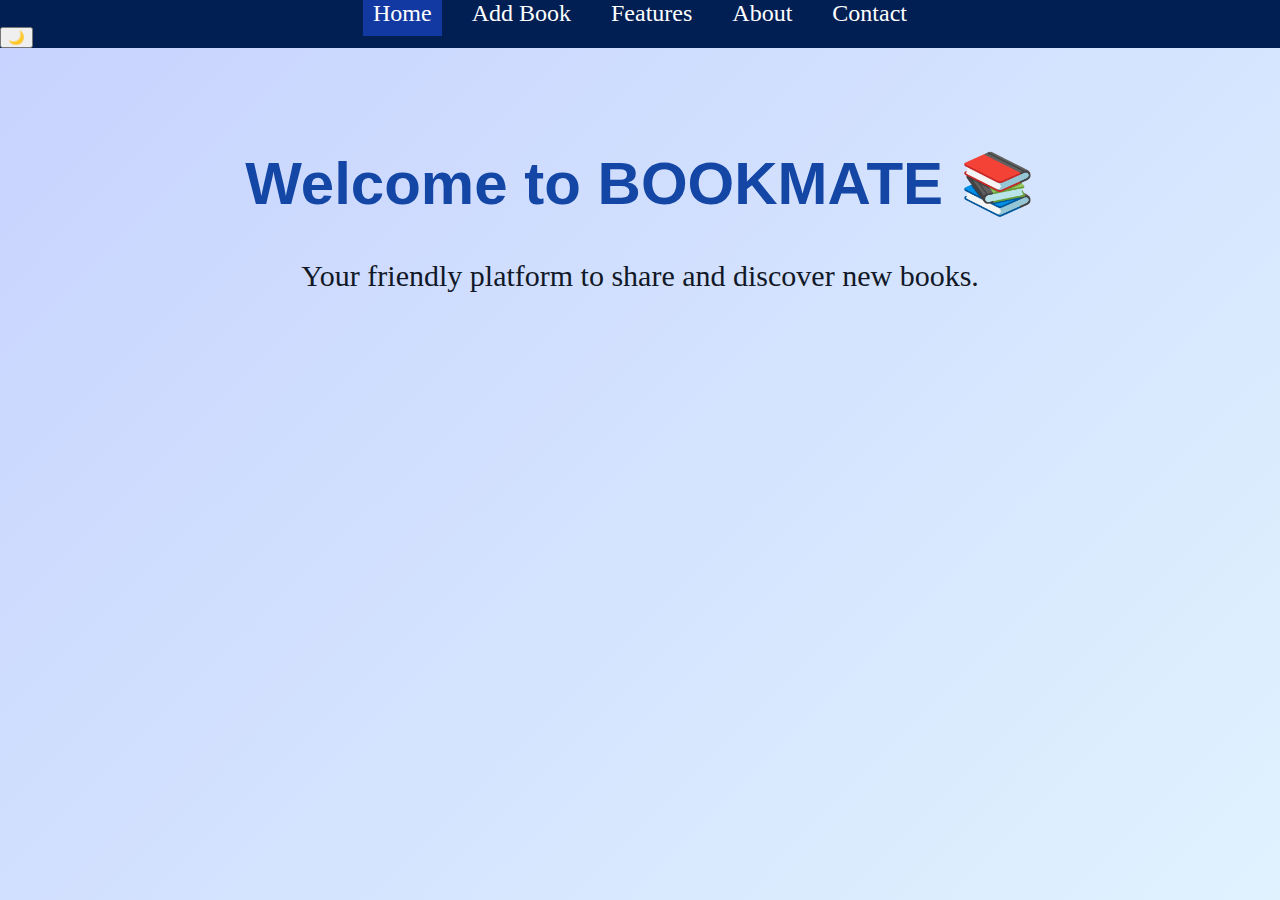
<file: index.html>
<!DOCTYPE html>
<html lang="en">
<head>
  <meta charset="UTF-8">
  <title>BOOKMATE - Home</title>
  <link rel="stylesheet" href="style.css">
</head>
<body>
  <nav>
    <ul id="navbar">
      <li><a href="index.html">Home</a></li>
      <li><a href="bookmate.html">Add Book</a></li>
      <li><a href="features.html">Features</a></li>
      <li><a href="about.html">About</a></li>
      <li><a href="contact.html">Contact</a></li>

    </ul>
    <button id="darkModeToggle">🌙</button>
  </nav>

  <main style="flex-direction:column;">
   
    <section style="display:flex;flex-wrap:wrap;align-items:center;max-width:1000px;margin:auto;gap:20px;padding:20px;font-size:30px">
      <div style="flex:1 1 300px;min-width:280px;">
        <h1>Welcome to BOOKMATE 📚</h1>
        <p>Your friendly platform to share and discover new books.</p>
      </div>
    </section>
  </main>

  <script src="script.js"></script>
</body>
</html>
</file>
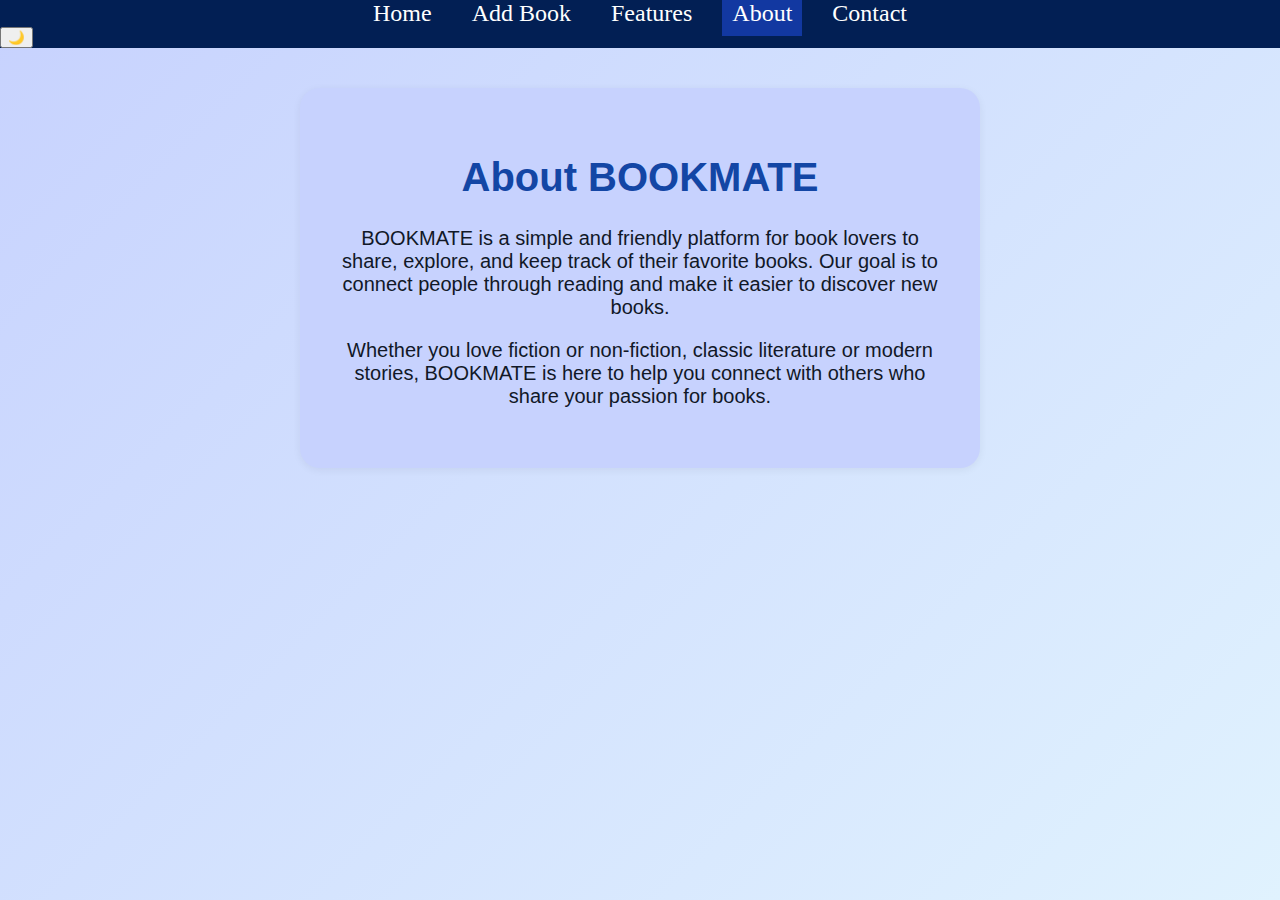
<file: about.html>
<!DOCTYPE html>
<html lang="en">
<head>
  <meta charset="UTF-8">
  <meta name="viewport" content="width=device-width, initial-scale=1.0">
  <title>About</title>
  <link rel="stylesheet" href="style.css">
</head>
<body>
  <nav>
    <ul id="navbar">
      <li><a href="index.html">Home</a></li>
      <li><a href="bookmate.html">Add Book</a></li>
      <li><a href="features.html">Features</a></li>
      <li><a href="about.html" class="active">About</a></li>
      <li><a href="contact.html">Contact</a></li>

    </ul>
     <button id="darkModeToggle" >🌙</button>
  </nav>

  <main>
    <div class="content-box">
      <h1>About BOOKMATE</h1>
      <p>
        BOOKMATE is a simple and friendly platform for book lovers to share, explore, 
        and keep track of their favorite books. 
        Our goal is to connect people through reading and make it easier to discover new books.
      </p>
      <p>
        Whether you love fiction or non‑fiction, classic literature or modern stories, 
        BOOKMATE is here to help you connect with others who share your passion for books.
      </p>
    </div>
  </main>
<script src="script.js"></script>
</body>
</html>
</file>
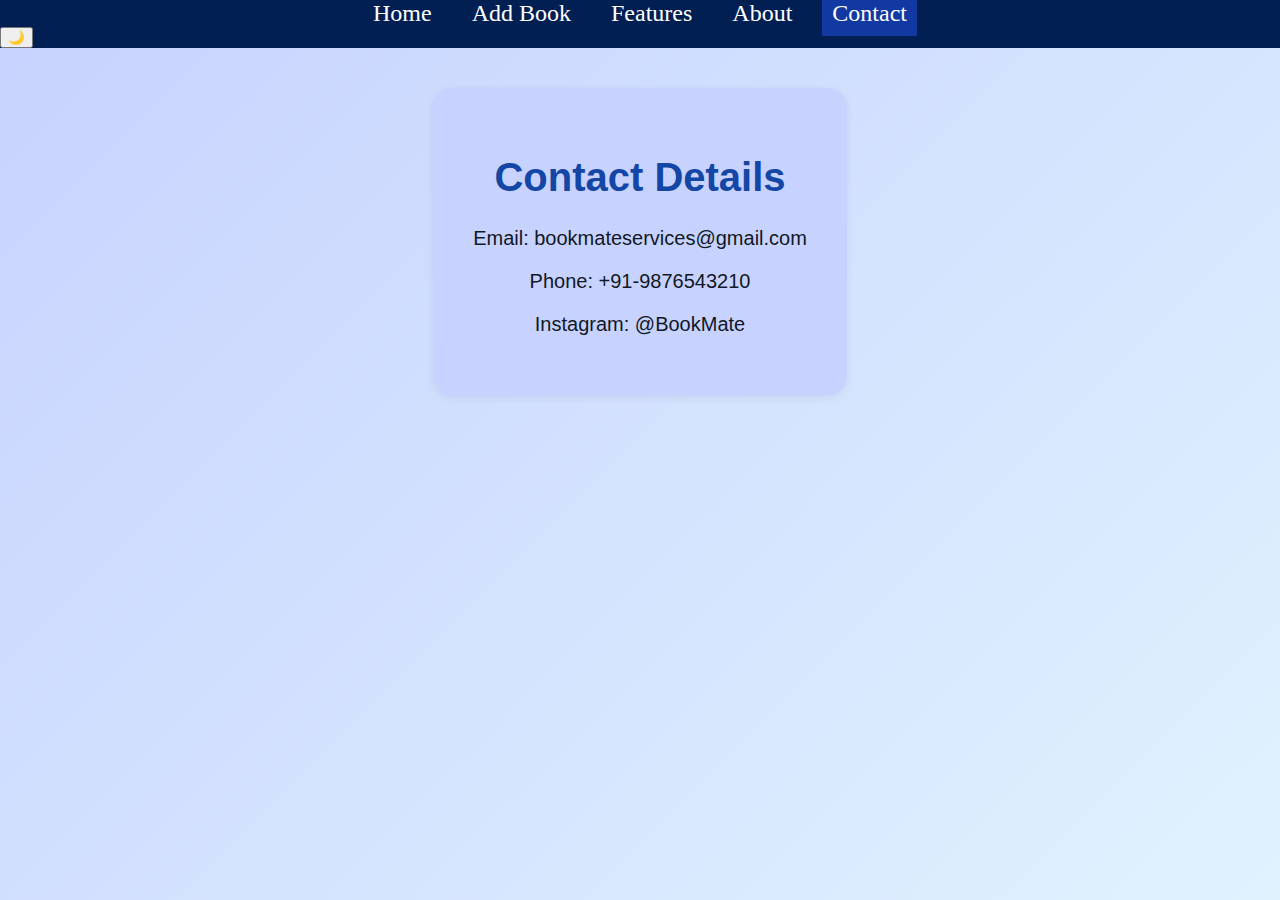
<file: contact.html>
<!DOCTYPE html>
<html lang="en">
<head>
  <meta charset="UTF-8">
  <meta name="viewport" content="width=device-width, initial-scale=1.0">
  <title>Contact - BOOKMATE</title>
  <link rel="stylesheet" href="style.css">
</head>
<body>

  <nav>
    <ul id="navbar">
      <li><a href="index.html">Home</a></li>
      <li><a href="bookmate.html">Add Book</a></li>
      <li><a href="features.html">Features</a></li>
      <li><a href="about.html">About</a></li>
      <li><a href="contact.html" class="active">Contact</a></li>
      
    </ul>
     <button id="darkModeToggle" >🌙</button>
  </nav>

  <main>
    <div class="content-box">
      <h1>Contact Details</h1>
      <p>Email: bookmateservices@gmail.com</p>
      <p>Phone: +91‑9876543210</p>
      <p>Instagram: @BookMate</p>
    </div>
  </main>
<script src="script.js"></script>
</body>
</html>
</file>
<file: style.css>
:root {
  --bg-color-start: #c7d2fe;
  --bg-color-end: #e0f2fe;
  --text-color: #111827;
  --nav-bg: rgb(2, 31, 84);
  --nav-text: white;
  --hover-bg: #1238a1;
}
body.dark-mode h1 {
  color: #7ab7ff; }

body.dark-mode {
  --bg-color-start: #121212;
  --bg-color-end: #1f2937;
  --text-color: #e0e0e0;
  --nav-bg: #1f2937;
  --nav-text: #e0e0e0;
  --hover-bg: #374151;
}

body {
  margin: 0;
  background: linear-gradient(135deg, var(--bg-color-start), var(--bg-color-end));
  color: var(--text-color);
  background-repeat: no-repeat;
  background-attachment: fixed;
}

.content-box {
  background: var(--bg-color-start, #F8FAFC);
  color: var(--text-color, #111827);
  padding: 40px;
  border-radius: 20px;
  max-width: 600px;
  margin: auto;
  text-align: center;
  font-size: 20px;
  font-family: sans-serif;
  box-shadow: 0px 2px 8px rgba(0,0,0,0.06);
}

body.dark-mode .content-box {
  background: #222222cc;   /* or just use var(--bg-color-start) if you want */
  color: var(--text-color, #e0e0e0);
}

h1{
    color:rgb(19, 70, 165);
    font-family: sans-serif;
    text-align: center;
}
nav {
    background-color: var(--nav-bg);
}

nav ul{
  
    list-style-type: none;
    display:flex;
    padding:0;
    margin:0;
    text-align: center;
    justify-content:center;
    flex-wrap: wrap;
}
nav ul li{
    margin:0 10px;
}
nav ul li a{
    padding:10px;
    font-size:24px;
    color:var(--nav-text);
    text-decoration: none;
}
nav ul li a:hover,nav ul li a.active{
    background: var(--hover-bg);
}

main{
    padding-top:40px;
    text-align: center;
    display: flex;
    justify-content: center; 
    align-items: center;              
    flex-wrap: wrap;
}


form{ 
    background-color: #F8FAFC;
    color:#111827;
    padding: 60px;
    width: 80%;
    max-width:500px;
    border: 1px solid rgb(0, 0, 0);
    border-radius: 20px; 
    box-shadow:0px 1px 5px rgb(0, 0, 0);
}
form input, form button {
    width: 80%;
    margin-bottom: 15px;
    border-radius: 10px;
    box-sizing: border-box;
}
form input {
    font-size: 20px;
    padding: 5px;
    border: 1px solid #ccc;
}
form button{
    background-color:rgb(2, 31, 84);
    color:white;
    padding:12px;
    border-style: none;
    font-size:18px;
}
form button:hover{
    background: var(--hover-bg);
}

/*card*/
#feature-container {
  display: flex;
  flex-wrap: wrap;
  justify-content: center;
  gap: 20px;
  padding: 20px;
}
.feature-card {
  background: #F8FAFC;
  color: #111827;
  border-radius: 12px;
  padding: 20px;
  max-width: 280px;
  box-shadow: 0px 2px 5px rgba(0,0,0,0.1);
  text-align: center;
  flex: 1 1 250px;
}

/*for mobile*/
@media (max-width: 600px) {
  /* Navbar fixes */
  nav ul {
    flex-wrap: wrap;
    justify-content: center;
  }
  nav ul li {
    margin: 6px 0;
  }
  nav ul li a {
    font-size: 18px;
    padding: 8px 14px;
  }

  /* Headings and text */
  h1 { font-size: 26px; }
  p { font-size: 16px; }

  /* Forms */
  form {
    padding: 20px;
    width: 95%;
  }
  form input, form button {
    width: 100%;
    font-size: 14px;
  }

  /* Feature cards */
  .feature-card {
    width: 90%;
  }
}
</file>
